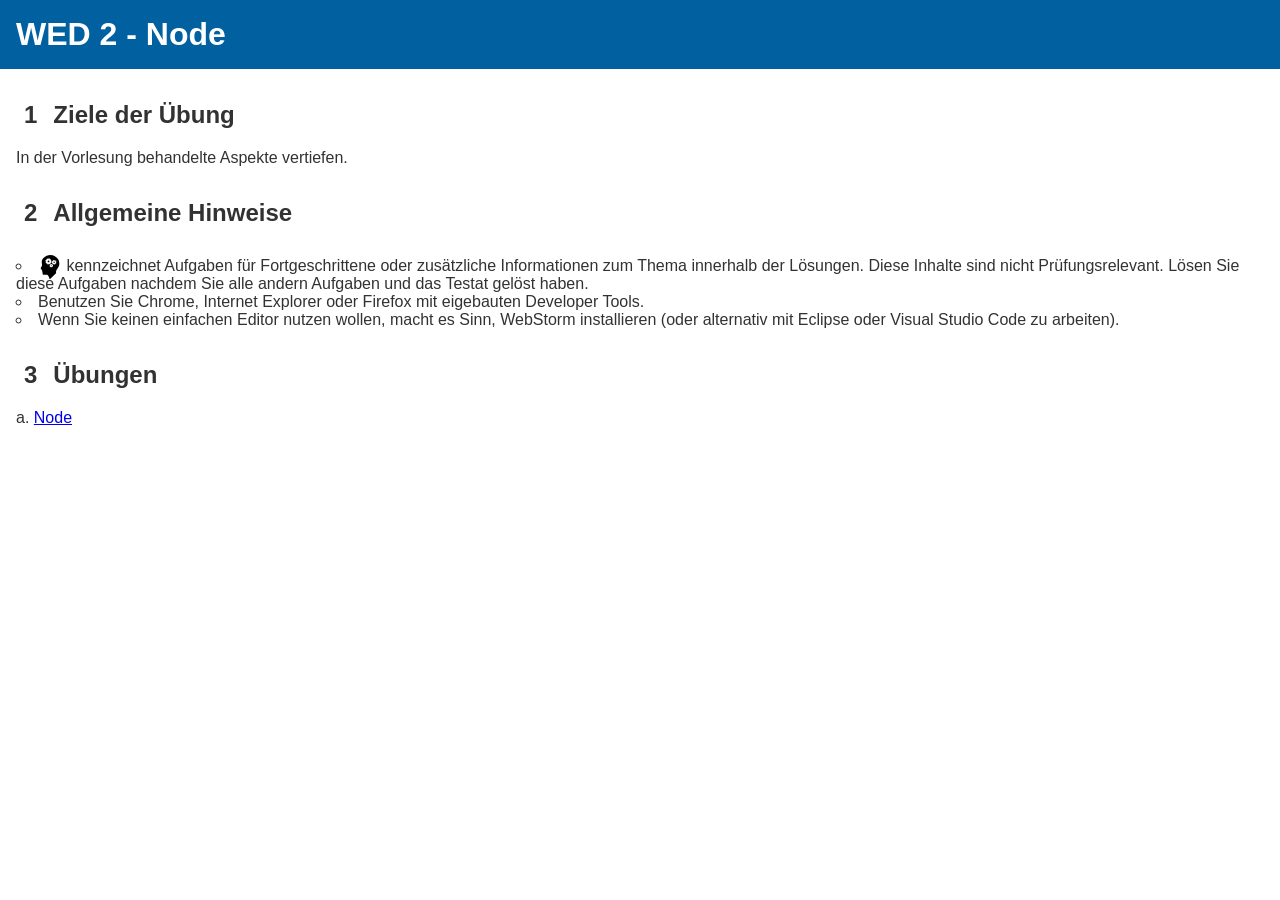
<file: index.html>
<!doctype html>
<html lang="de">
	<head>
		<meta charset="utf-8" />
		<title>WED 2 - Node</title>
		<meta name="robots" content="noindex, nofollow" />
		<link rel="icon" href="./HSR.Template.Exercises/icon-document.png" type="image/png" />

		<link rel="stylesheet" type="text/css" href="./HSR.Template.Exercises/documentStyle.css" />
	</head>
	<body>
		<h1>
			WED 2 - Node
		</h1>


		<h2>Ziele der Übung</h2>
		<p>In der Vorlesung behandelte Aspekte vertiefen.</p>

		<h2>Allgemeine Hinweise</h2>
		<ul>
			<li><img data-type="icon-difficult" src="./HSR.Template.Exercises/mind.svg" /> kennzeichnet Aufgaben für Fortgeschrittene
				oder zusätzliche Informationen zum Thema innerhalb der Lösungen. Diese Inhalte sind nicht Prüfungsrelevant.
				Lösen Sie diese Aufgaben nachdem Sie alle andern Aufgaben und das Testat gelöst haben.</li>
			<li>Benutzen Sie Chrome, Internet Explorer oder Firefox mit eigebauten Developer Tools.</li>
			<li>Wenn Sie keinen einfachen Editor nutzen wollen, macht es Sinn, WebStorm installieren
				(oder alternativ mit Eclipse oder Visual Studio Code zu arbeiten).</li>			
		</ul>

		<h2>Übungen</h2>
		<ol>
			<li><a href="1-Node/index.html">Node</a></li>
		</ol>
	</body>
</html>
</file>
<file: HSR.Template.Exercises/documentStyle.css>
html, body {
	padding: 0;
	margin: 0;
	width: 100%;
	height: 100%;
}
body {
	font-family: Arial, Helvetica, sans-serif;
	color: rgb(50,50,50);
	counter-reset: section; padding: 1rem;
}
* {
	box-sizing: border-box;
}


/* headings */
h1 {
	color: white;
	background: rgb(0, 96, 160);
	padding: 1rem;
	margin: -1rem -1rem 1rem -1rem;

}
h1 > a.backlink {
	margin-right: 0.5rem;
	position: relative;
	top: -0.1rem;
}
h1 > a.backlink:visited, h1 > a.backlink:link {
	color: white;
	text-decoration: none;
}
h2 {
	margin-top: 2rem;
}
h2:before {
	counter-increment: section;
	content: counter(section);
	margin-right: 0.5rem; padding: 0.5rem;
}


/* solutions */
.solution {
	background: lightcyan;
	border: 0.1rem solid seagreen;
	border-radius: 0.2rem;
	margin: 0.5rem;
	clear: both;
	display: none;
}
body[data-show-solutions] .solution { display: block; }
.solution > * { padding: 0.5rem; margin: 0; }
.solution:before {
	content: "Lösung";
	background: seagreen;
	color: white;
	padding: 0.5rem;
	width: 100%;
	display: block;
	box-sizing: border-box;
	font-weight: bold;
}


/* code */
pre code {
	background: black;
	color: lightgreen;
	font-weight: bold;
	padding: 0.5rem;
	display: block;
	width: auto;
}
pre.prettyprint code {
	background: none;
	color: black;
}
pre.prettyprint {
	border: none;
}

img[data-type="icon-difficult"] {
	height: 1.5rem;
	width: auto;
	position: relative;
	top: 0.5rem;
}

blockquote {
	padding: 10px;
	border: thin solid blue;
}


/* tables */
table {
	background: aliceblue;
	border-collapse: collapse;
	display: inline-block;
	margin: 0.5rem;
}
th, td {
	padding: 0.25rem 0.5rem;
}
th {
	background: rgb(0, 96, 160);
	color: white;
}
th a {
	color: white;
}
td {
	text-align: center;
}
thead th {
	padding-left: 1rem;
	padding-right: 1rem;
}
tbody th {
	text-align: left;
}


/* lists */
ul, ol {
	padding-left: 0;
	list-style-position: inside;
}
ul {
	list-style-type: circle;
}
ol {
	list-style: lower-alpha;
}
ul li, ol li {
	list-style-position: inside;
}
ul ul, ul ol, ol ul {
	padding-left: 1rem;
}
li > pre {
	margin: 0;
	padding: 0;
}

dl {
	margin: 0.5rem 0;
}
dl dt {
	font-weight: bold;
	width: 25%;
}
dl dd {
	margin-left: 1.5rem;
}


.tipp {
	display: inline-block;
	background: orange;
	padding: 0.5rem;
	text-decoration: underline;
	border-radius: 0.5rem;
}
#showSolutions {
	float: right;
	font-size: 1.2rem;
	background: linear-gradient(lightgreen, green);
	padding: 0.5rem 1rem;
	border: none;
	border-radius: 2rem;
	color: white;
}
</file>
